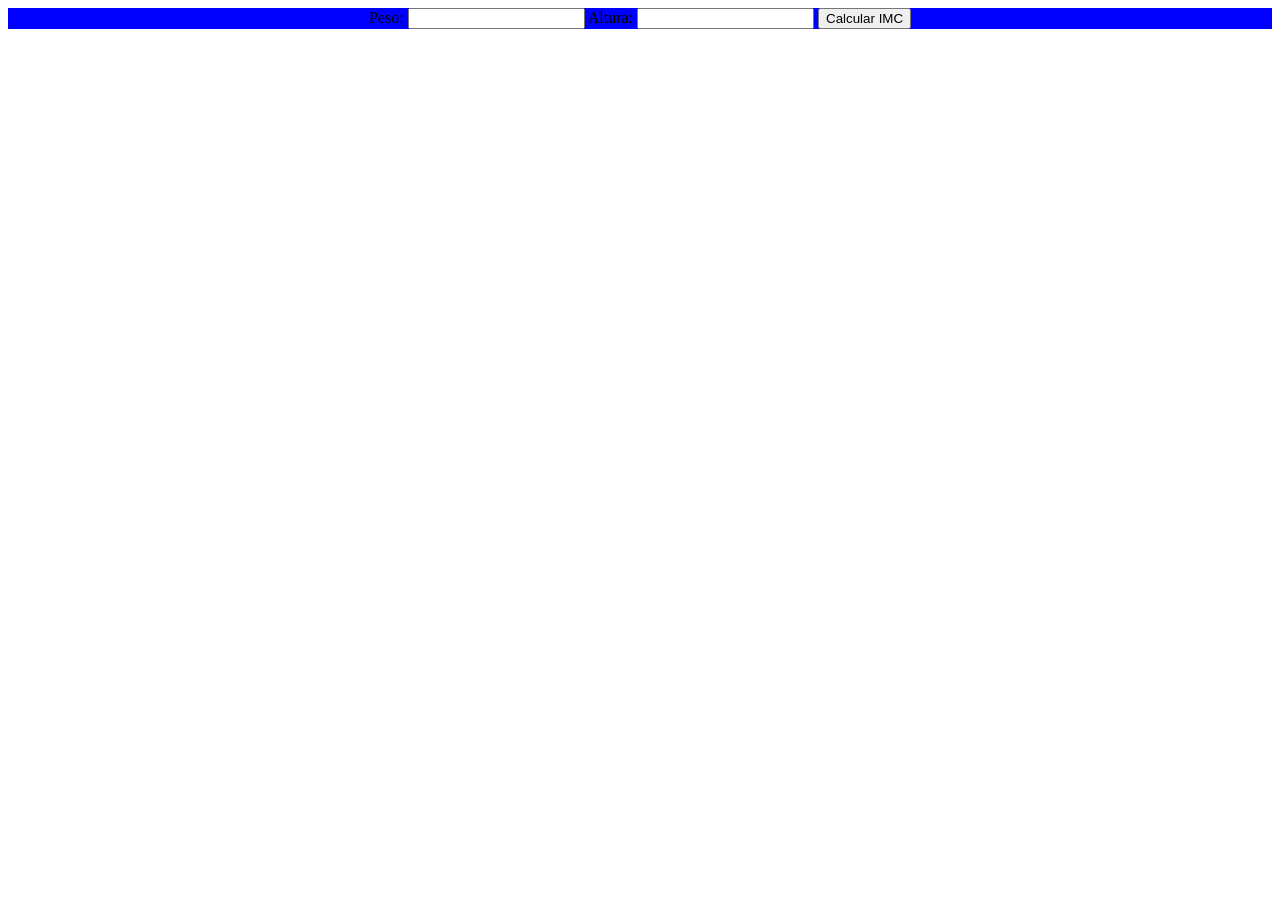
<file: aula17032026/index.html>
<html>
    <head>
        <title>Minha calculadora de IMC</title>
        <link rel="stylesheet" href="styles.css">
        <script>src="script.js"</script>
    </head>
    <body>
        <div>
            <label>Peso:</label>
            <input id="peso">
            <label>Altura:</label>
            <input id="altura">
            <button>Calcular IMC</button>
        </div>
    </body>
</html>
</file>
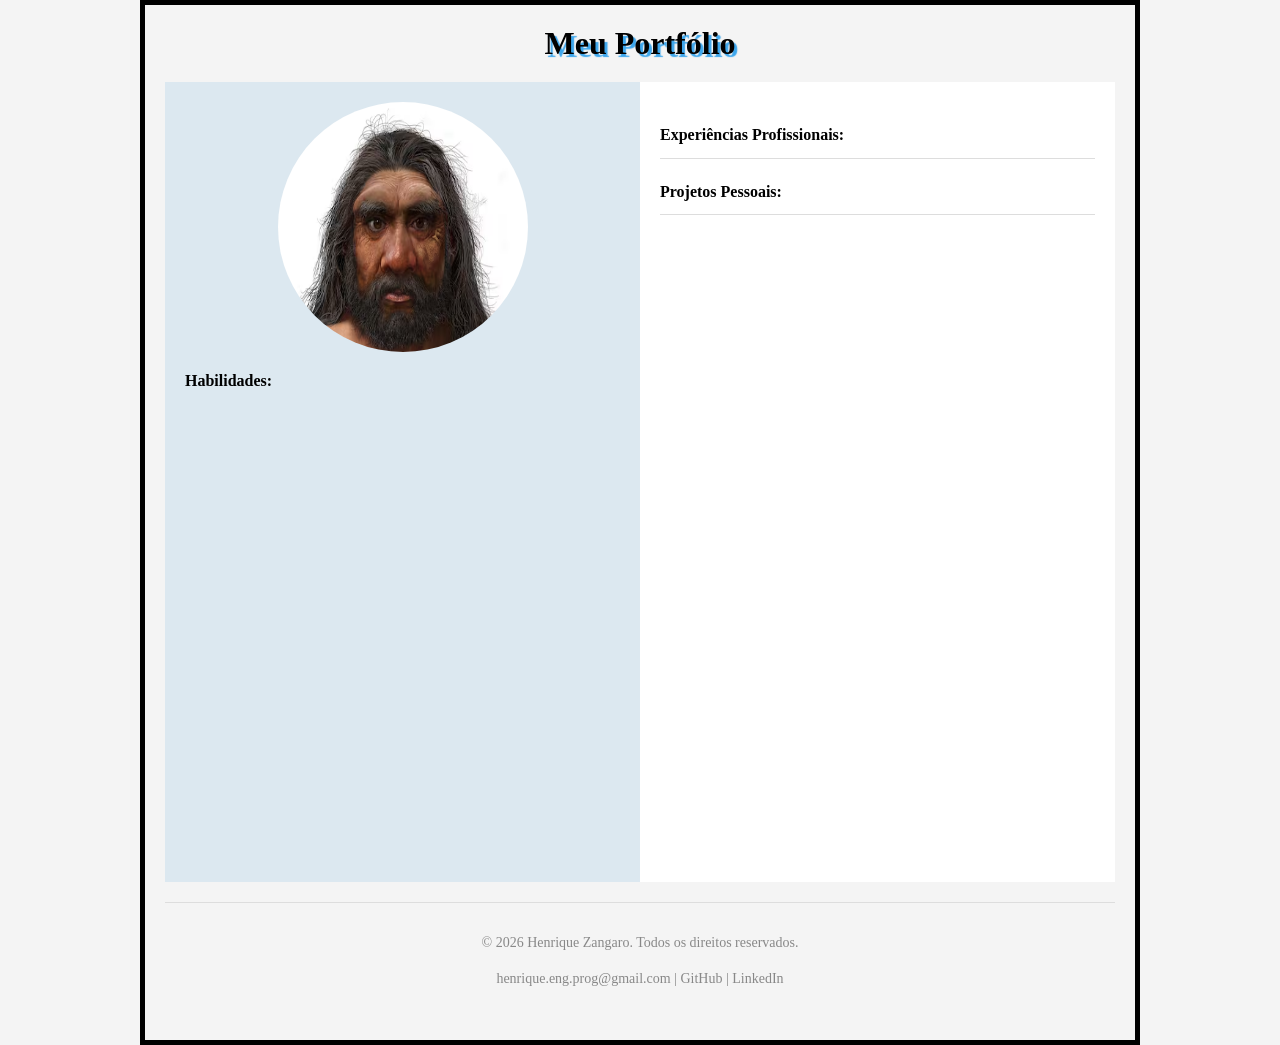
<file: portfolio/frontend/index.html>
<!DOCTYPE html>

<html lang="pt">
<head>
    <link href="style.css" rel="stylesheet" />
    <meta charset="UTF-8">
    <meta name="viewport" content="width=device-width, initial-scale=1.0">
    <title>Portfólio</title>
</head>
<body>
    <h1>Meu Portfólio</h1>
    
    <div id="container">
    <div id="div1">
        <img src="image.png" alt="Imagem do Usuário">
        <div id="dados-pessoais"></div>
        <p><strong>Habilidades:</strong></p>
        <div id="habilidades"></div>
    </div>
    <div id="div2">
        <p><strong>Experiências Profissionais:</strong></p>
        <div id="experiencias"></div>
        <p><strong>Projetos Pessoais:</strong></p>
        <div id="projetos"></div>
    </div>
    <script src="script.js"></script>
</div>
    <footer>
    <p>&copy; 2026 Henrique Zangaro. Todos os direitos reservados.</p>
    <p>
        <a href="mailto:email@gmail.com">henrique.eng.prog@gmail.com</a> |
        <a href="https://github.com/HenriqueZangaro" target="_blank">GitHub</a> |
        <a href="https://linkedin.com/in/seu-usuario" target="_blank">LinkedIn</a>
    </p>
</footer>
</body>
</html>
</file>
<file: aula17032026/styles.css>
div {
    text-align: center;
    background-color: blue;

}

#lblPeso {
    background-color: red;
}

.imc-text {
    background-color: yellow;
}
</file>
<file: portfolio/frontend/style.css>
h1 {
  margin: 0;
  padding: 20px 0;
  color: black;
  text-shadow: 3px 3px 1px rgb(61, 166, 236);
  text-align: center;
}

body {
  max-width: 1000px;
  margin: 0 auto;
  padding: 0 20px 20px 20px;
  border: 5px solid black;
  box-sizing: border-box;
  background: #f4f4f4;
}

img {
  display: block;
  width: 250px;
  height: 250px;
  border-radius: 50%;
  margin: 0 auto;
}

#container {
  width: 100%;
  min-height: 800px;
  background: white;
  display: flex;

}

#div1 {
  width: 500px;
  height: auto;
  background: #dce8f0;
  padding: 20px;

}

#div2 {
  width: 500px;
  height: auto;
  padding: 20px;

}

p {
  line-height: 1.6;
}

#div2 p {
  border-bottom: 1px solid #ddd;
  padding-bottom: 10px;
  margin-bottom: 10px;
}

footer {
    margin-top: 20px;
    padding: 15px 0;
    border-top: 1px solid #ddd;
    text-align: center;
    color: #888;
    font-size: 14px;
}

footer a {
    color: #888;
    text-decoration: none;
}

footer a:hover {
    color: black;
    text-decoration: underline;
}

.barra {
    background: #ccc;
    border-radius: 5px;
    height: 15px;
    margin-bottom: 10px;
}



#div2 p strong:only-child {
    display: block;
    margin-top: 20px;
    font-size: 16px;
}

@keyframes raio {
    0%   { box-shadow: 0 0 0px greenyellow; }
    50%  { box-shadow: 0 0 15px 5px greenyellow; }
    100% { box-shadow: 0 0 0px greenyellow; }
}

.progresso {
    background: greenyellow;
    height: 15px;
    border-radius: 5px;
    width: 0%;
    transition: width 1s ease-in-out;
    animation: raio 1.5s ease-in-out infinite;
}
</file>
